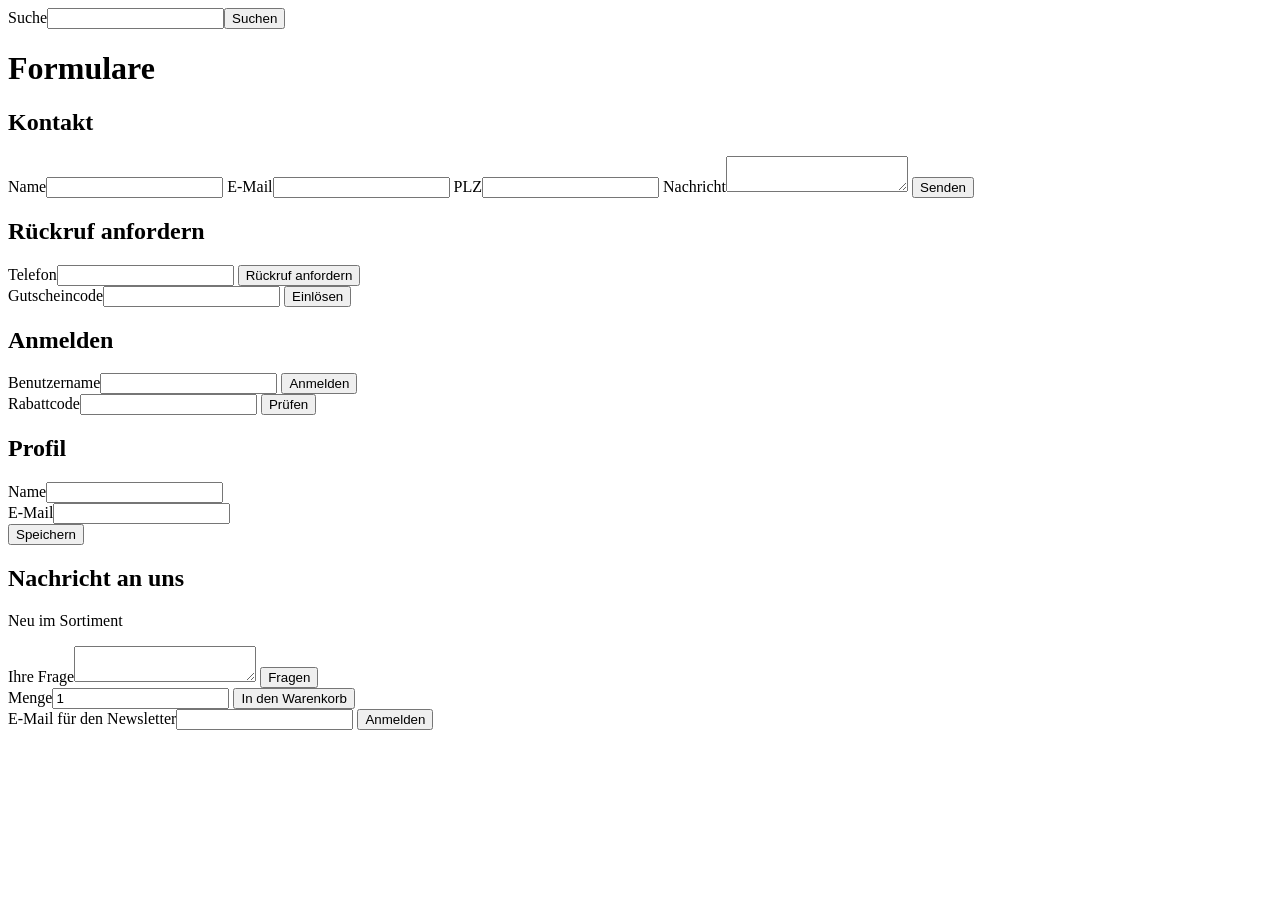
<file: tests/fixtures/browser/formulare/index.html>
<!doctype html>
<html lang="de">
<head><meta charset="utf-8"><title>Formulare – Testseite</title>
<style>.ungueltig { border: 2px solid #c00; }</style></head>
<body>
<header>
  <form role="search" action="/suche"><label for="q">Suche</label><input id="q" name="q" type="search"><button>Suchen</button></form>
</header>
<main>
  <h1>Formulare</h1>

  <h2>Kontakt</h2>
  <form action="/browser/formulare/danke" method="post">
    <label for="name">Name</label><input id="name" name="name" required>
    <label for="email">E-Mail</label><input id="email" name="email" type="email" required>
    <label for="plz">PLZ</label><input id="plz" name="plz" pattern="[0-9]{5}">
    <label for="nachricht">Nachricht</label><textarea id="nachricht" name="nachricht" minlength="10"></textarea>
    <button type="submit">Senden</button>
  </form>

  <h2>Rückruf anfordern</h2>
  <form action="/browser/formulare/danke" method="post" novalidate>
    <label for="tel">Telefon</label><input id="tel" name="tel" type="tel" required>
    <button>Rückruf anfordern</button>
  </form>

  <form class="gutschein" aria-label="Gutschein" novalidate>
    <label for="code">Gutscheincode</label><input id="code" name="code" required>
    <button>Einlösen</button>
  </form>

  <h2>Anmelden</h2>
  <form class="nur-farbe" novalidate>
    <label for="user">Benutzername</label><input id="user" name="user" required>
    <button>Anmelden</button>
  </form>

  <form class="stumm" aria-label="Rabattcode" novalidate>
    <label for="rabatt">Rabattcode</label><input id="rabatt" name="rabatt" required>
    <button>Prüfen</button>
  </form>

  <h2>Profil</h2>
  <form class="vergesslich" novalidate>
    <div class="feld"><label for="pname">Name</label><input id="pname" name="pname" required></div>
    <div class="feld"><label for="pmail">E-Mail</label><input id="pmail" name="pmail" type="email"></div>
    <button>Speichern</button>
  </form>

  <h2>Nachricht an uns</h2>
  <p id="ticker">Neu im Sortiment</p>
  <form class="ohne-knopf" novalidate>
    <label for="frage">Ihre Frage</label><textarea id="frage" name="frage" required></textarea>
    <button type="button">Fragen</button>
  </form>

  <form action="/warenkorb" method="post">
    <input type="hidden" name="id" value="42">
    <label for="menge">Menge</label><input id="menge" name="menge" type="number" min="1" value="1">
    <button>In den Warenkorb</button>
  </form>

  <form style="display:none" action="/versteckt"><label for="x">X</label><input id="x" name="x" required><button>OK</button></form>
</main>
<footer>
  <form class="newsletter" aria-label="Newsletter" action="/browser/formulare/danke" method="post" novalidate>
    <label for="nl">E-Mail für den Newsletter</label><input id="nl" name="nl">
    <button>Anmelden</button>
  </form>
</footer>
<script src="newsletter.js"></script>
</body>
</html>
</file>
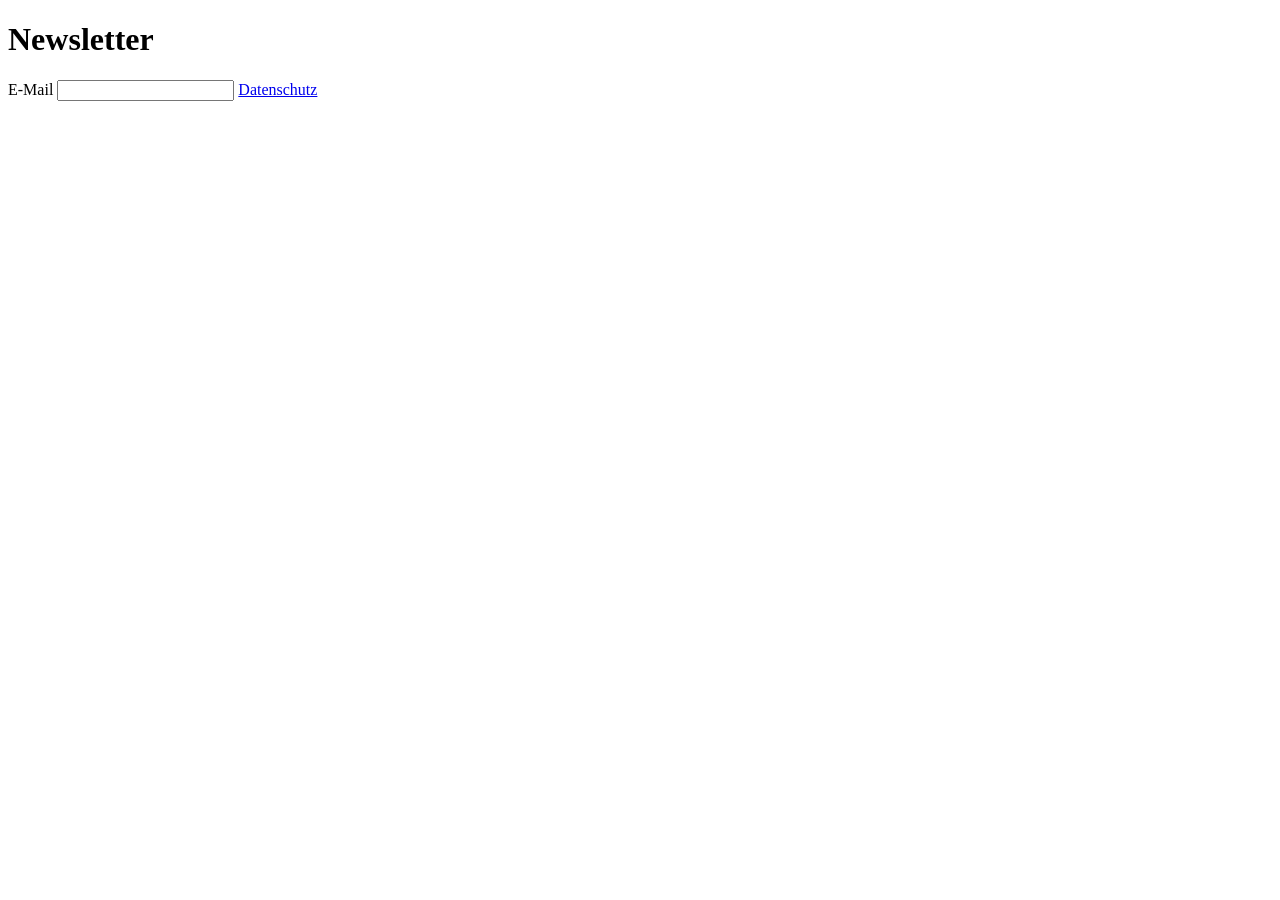
<file: tests/fixtures/browser/trap/index.html>
<!doctype html>
<html lang="de">
<head><meta charset="utf-8"><title>Tastaturfalle – Testseite</title></head>
<body>
  <main>
    <h1>Newsletter</h1>
    <label for="mail">E-Mail</label>
    <input id="mail" type="email" autocomplete="email">
    <a href="/datenschutz">Datenschutz</a>
  </main>
  <script>
    // Fehlerhaftes Widget: hält den Fokus im Eingabefeld fest
    document.getElementById('mail').addEventListener('keydown', e => { if (e.key === 'Tab') e.preventDefault(); });
  </script>
</body>
</html>
</file>
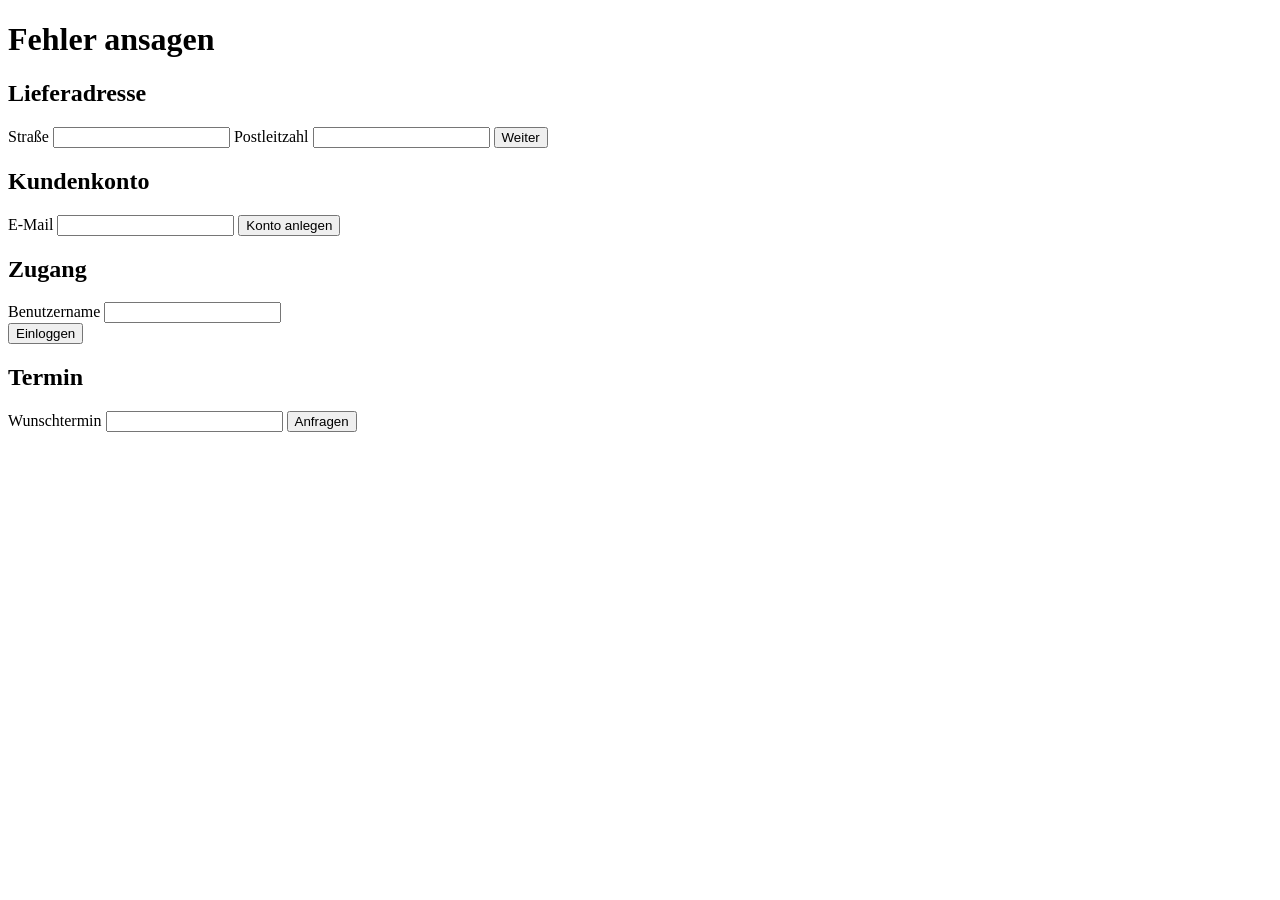
<file: tests/fixtures/browser/formulare/ansage.html>
<!doctype html>
<html lang="de">
<head><meta charset="utf-8"><title>Fehler ansagen – Testseite</title>
<style>.fehler { color: #b00020; } [aria-invalid="true"] { border: 2px solid #b00020; }</style></head>
<body>
<main>
  <h1>Fehler ansagen</h1>

  <!-- Gut: verknüpft, aria-invalid, Fokus springt ins erste fehlerhafte Feld -->
  <h2>Lieferadresse</h2>
  <form class="gut-fokus" novalidate>
    <label for="strasse">Straße</label>
    <input id="strasse" name="strasse" required aria-describedby="strasse-fehler">
    <p id="strasse-fehler" class="fehler" hidden></p>
    <label for="lplz">Postleitzahl</label>
    <input id="lplz" name="lplz" pattern="[0-9]{5}" aria-describedby="lplz-fehler">
    <p id="lplz-fehler" class="fehler" hidden></p>
    <button>Weiter</button>
  </form>

  <!-- Gut: verknüpft, aria-invalid, Zusammenfassung in einer Live-Region -->
  <h2>Kundenkonto</h2>
  <div role="alert" id="konto-summe"></div>
  <form class="gut-live" novalidate>
    <label for="kmail">E-Mail</label>
    <input id="kmail" name="kmail" type="email" required aria-describedby="kmail-fehler">
    <p id="kmail-fehler" class="fehler" hidden></p>
    <button>Konto anlegen</button>
  </form>

  <!-- Schlecht: Meldung steht neben dem Feld, ist aber nicht verknüpft (wird per role=alert angesagt) -->
  <h2>Zugang</h2>
  <form class="unverknuepft" novalidate>
    <div class="feld">
      <label for="zname">Benutzername</label>
      <input id="zname" name="zname" required>
    </div>
    <button>Einloggen</button>
  </form>

  <!-- Schlecht: verknüpft, aber kein aria-invalid und keine Ansage -->
  <h2>Termin</h2>
  <form class="stumm-verknuepft" novalidate>
    <label for="tdatum">Wunschtermin</label>
    <input id="tdatum" name="tdatum" required aria-describedby="tdatum-fehler">
    <p id="tdatum-fehler" class="fehler" hidden></p>
    <button>Anfragen</button>
  </form>
</main>
<script>
function pruefe(form, setInvalid) {
  const fehler = [];
  for (const input of form.querySelectorAll('input')) {
    const ok = input.checkValidity();
    const m = document.getElementById(input.id + '-fehler');
    if (setInvalid) input.setAttribute('aria-invalid', String(!ok));
    if (m) { m.textContent = ok ? '' : 'Bitte ' + input.labels[0].textContent + ' korrekt angeben.'; m.hidden = ok; }
    if (!ok) fehler.push(input);
  }
  return fehler;
}
document.querySelector('.gut-fokus').addEventListener('submit', e => {
  const f = pruefe(e.target, true);
  if (f.length) { e.preventDefault(); f[0].focus(); }
});
document.querySelector('.gut-live').addEventListener('submit', e => {
  const f = pruefe(e.target, true);
  if (f.length) { e.preventDefault(); document.getElementById('konto-summe').textContent = f.length + ' Fehler: Bitte E-Mail prüfen.'; }
});
document.querySelector('.unverknuepft').addEventListener('submit', e => {
  const input = e.target.querySelector('input');
  if (!input.value.trim()) {
    e.preventDefault();
    input.setAttribute('aria-invalid', 'true');
    const span = document.createElement('span');
    span.setAttribute('role', 'alert'); span.className = 'fehler';
    span.textContent = 'Bitte Benutzernamen eingeben.';
    input.parentElement.appendChild(span);
  }
});
document.querySelector('.stumm-verknuepft').addEventListener('submit', e => {
  if (pruefe(e.target, false).length) e.preventDefault();
});
</script>
</body>
</html>
</file>
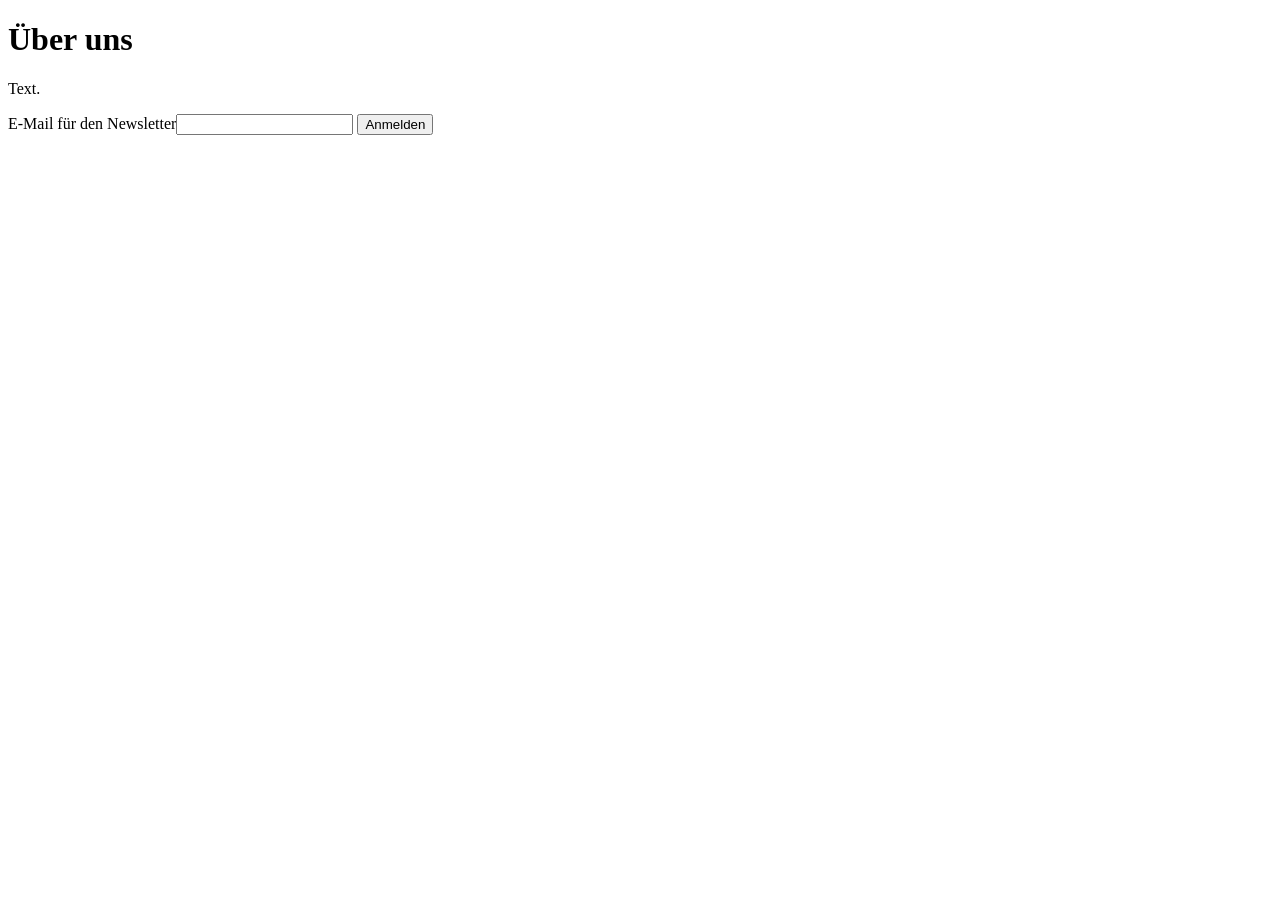
<file: tests/fixtures/browser/formulare/seite2.html>
<!doctype html>
<html lang="de">
<head><meta charset="utf-8"><title>Zweite Seite</title></head>
<body>
<main><h1>Über uns</h1><p>Text.</p></main>
<footer>
  <form class="newsletter" aria-label="Newsletter" action="/browser/formulare/danke" method="post" novalidate>
    <label for="nl">E-Mail für den Newsletter</label><input id="nl" name="nl">
    <button>Anmelden</button>
  </form>
</footer>
<script src="newsletter.js"></script>
</body>
</html>
</file>
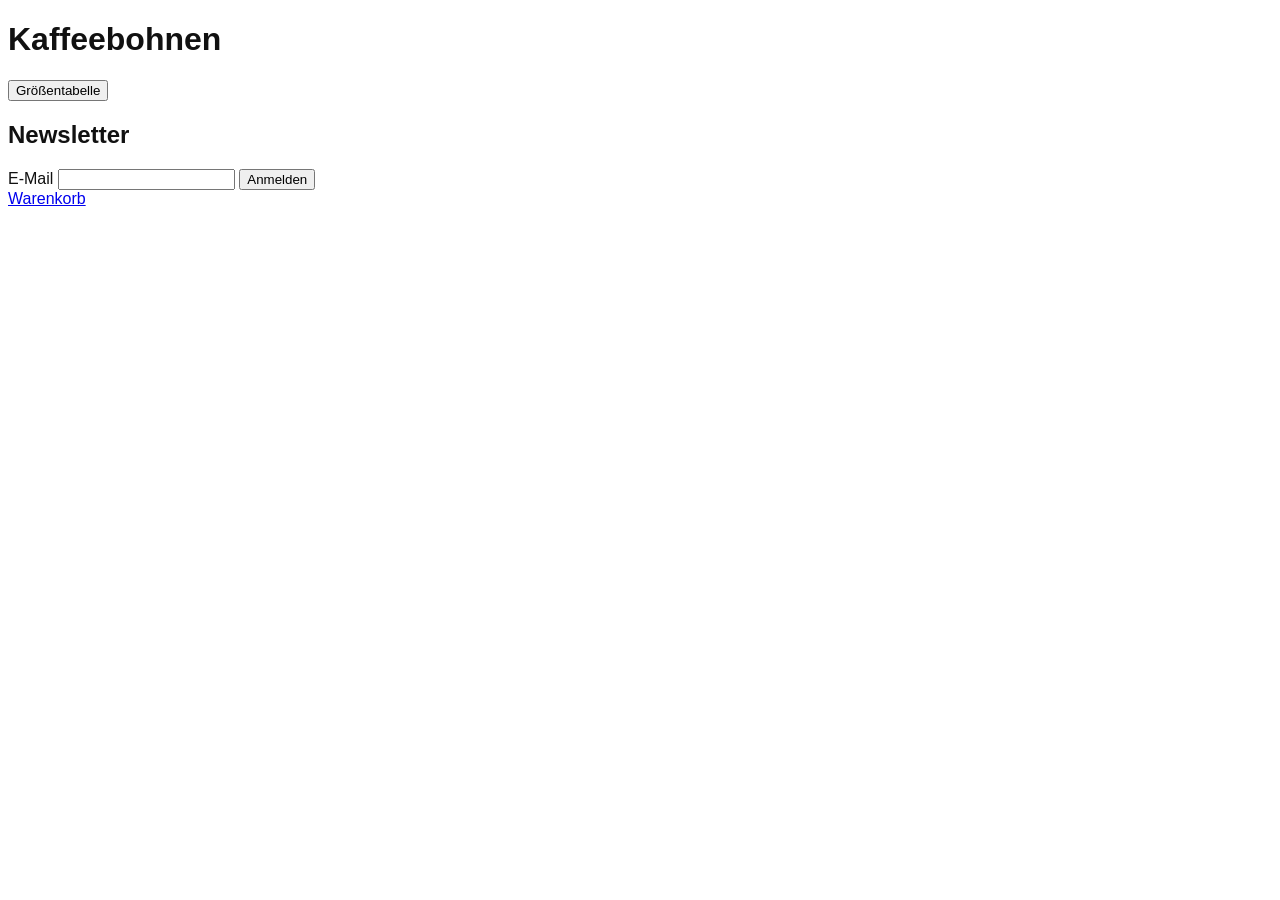
<file: tests/fixtures/browser/states/produkt.html>
<!doctype html>
<html lang="de">
<head>
  <meta charset="utf-8">
  <meta name="viewport" content="width=device-width, initial-scale=1">
  <title>Kaffeebohnen – Zustände-Testseite</title>
  <style>
    body { font-family: sans-serif; color: #111; background: #fff; }
    .error { color: #ff8a8a; font-size: 14px; }
  </style>
</head>
<body>
  <main>
    <h1>Kaffeebohnen</h1>
    <button type="button" id="groessen">Größentabelle</button>
    <dialog id="tabelle">
      <h2>Größentabelle</h2>
      <!-- Fehler, die erst bei geöffnetem Dialog sichtbar sind -->
      <input type="text" name="menge">
      <button type="button" id="schliessen"><svg width="12" height="12" aria-hidden="true"></svg></button>
    </dialog>

    <h2>Newsletter</h2>
    <form id="newsletter" novalidate>
      <label for="mail">E-Mail</label>
      <input id="mail" type="email" autocomplete="email" required>
      <button type="submit" id="anmelden">Anmelden</button>
      <p id="fehler" class="error" hidden>Bitte eine gültige E-Mail-Adresse eingeben.</p>
    </form>
    <a href="warenkorb.html">Warenkorb</a>
  </main>
  <script>
    document.getElementById('groessen').addEventListener('click', () => document.getElementById('tabelle').showModal());
    document.getElementById('schliessen').addEventListener('click', () => document.getElementById('tabelle').close());
    document.getElementById('newsletter').addEventListener('submit', e => {
      e.preventDefault();
      if (!document.getElementById('mail').value) document.getElementById('fehler').hidden = false;
    });
  </script>
</body>
</html>
</file>
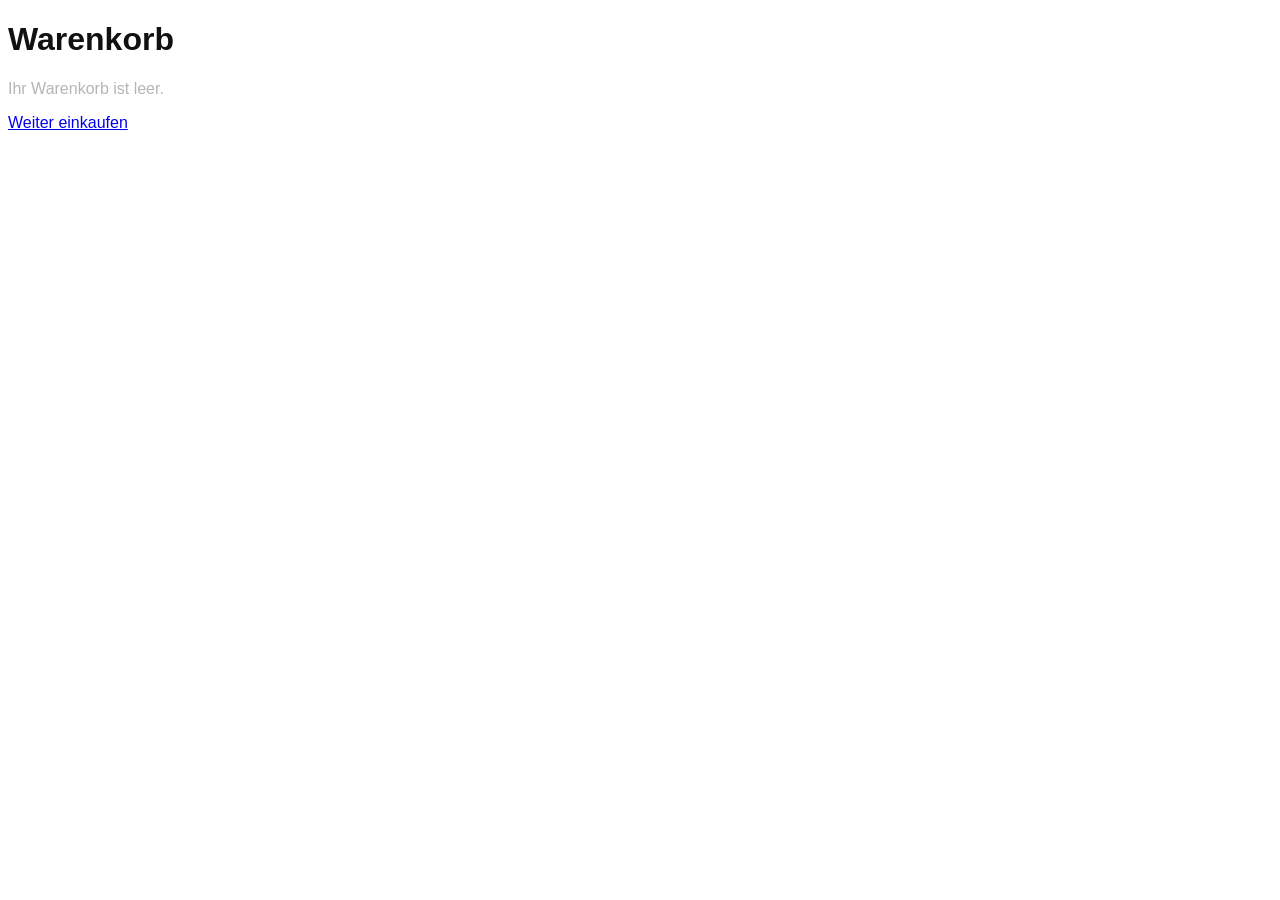
<file: tests/fixtures/browser/states/warenkorb.html>
<!doctype html>
<html lang="de">
<head>
  <meta charset="utf-8">
  <title>Warenkorb – Zustände-Testseite</title>
  <style>body { font-family: sans-serif; color: #111; } .leer { color: #b5b5b5; }</style>
</head>
<body>
  <main>
    <h1>Warenkorb</h1>
    <p class="leer">Ihr Warenkorb ist leer.</p>
    <a href="produkt.html">Weiter einkaufen</a>
  </main>
</body>
</html>
</file>
